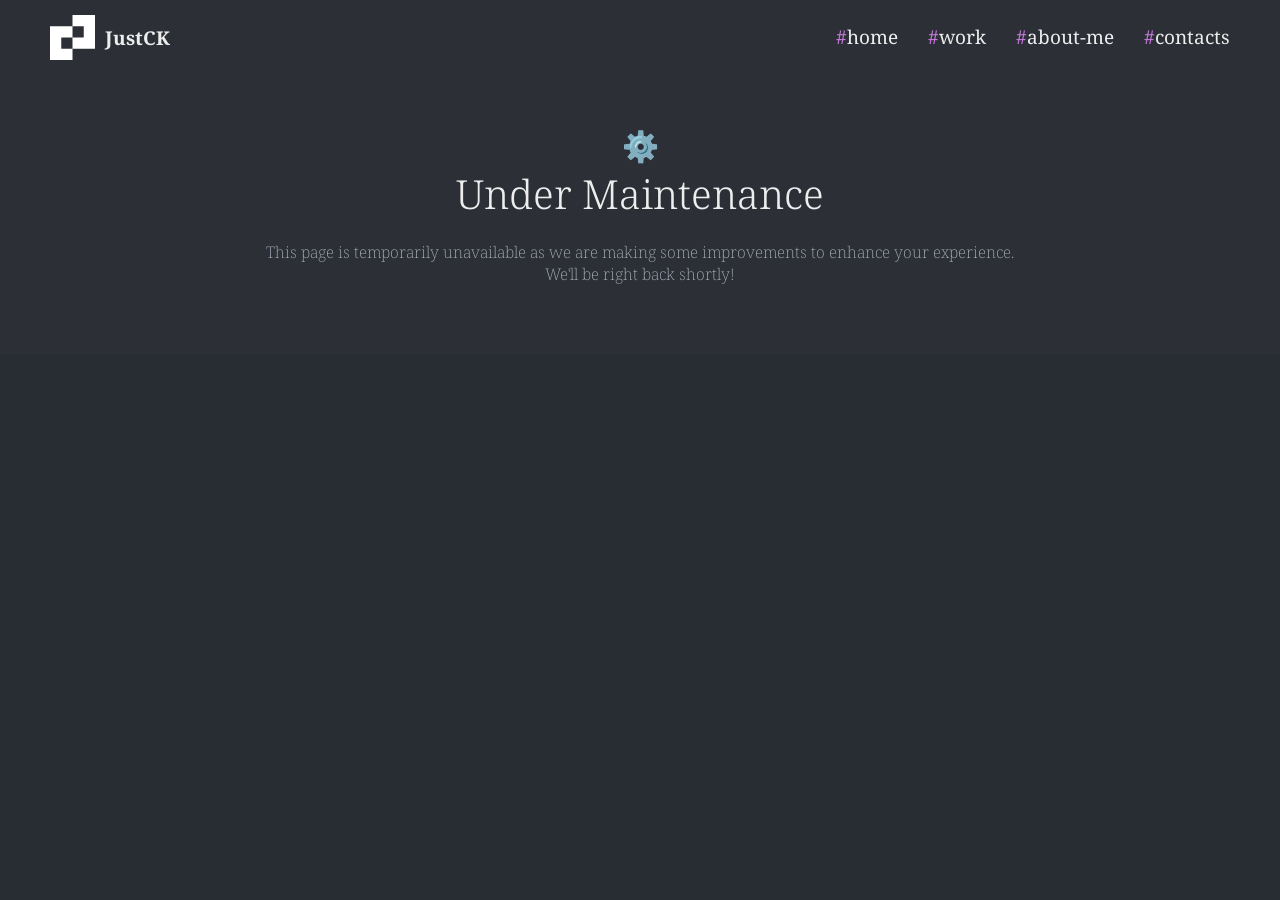
<file: about-me.html>
<!DOCTYPE html>
<html lang="en">

<head>
    <meta charset="UTF-8">
    <meta name="viewport" content="width=device-width, initial-scale=1.0">
    <title>JustCK - About Me | Official Website</title>
    <link rel="shortcut icon" href="logo.svg" type="image/x-icon">

    <!-- CSS File Link -->
    <link rel="stylesheet" href="style.css">

    <!-- JS File Link -->
    <script src="script.js" defer></script>
</head>

<body>

    <!-- =============================
            Header-Section Start
    ============================== -->
    <header class="header-section">
        <div class="container">

            <div class="nav-main-block">
                <a href="index.html" class="logo-block">
                    <img src="logo.svg" alt="Logo">
                    <h3 class="logo-name">JustCK</h3>
                </a>
                <div class="navbar-toggle">
                    <span class="bar"></span>
                    <span class="bar"></span>
                    <span class="bar"></span>
                </div>
                <nav class="sub-menu">
                    <ul class="menu">
                        <li class="nav-link"><a href="index.html"><span>#</span>home</a></li>
                        <li class="nav-link"><a href="work.html"><span>#</span>work</a></li>
                        <li class="nav-link"><a href="about-me.html"><span>#</span>about-me</a></li>
                        <li class="nav-link"><a href="contacts.html"><span>#</span>contacts</a></li>
                    </ul>
                </nav>
            </div>

        </div>
    </header>
    <!-- =============================
            Header-Section End
    ============================== -->

    <!-- =============================
            Hero-Section Start
    ============================== -->









    <!-- =============================
            Maintenance Start
    ============================== -->
    <section class="maintenance-container">
        <div class="container">
            <div class="maintenance-card">
                <div class="maintenance-icon">⚙️</div>
                <h3 class="maintenance-title">Under Maintenance</h3>
                <p class="maintenance-text">
                    This page is temporarily unavailable as we are making some improvements to enhance your experience.
                    We'll be right back shortly!
                </p>
            </div>
        </div>
    </section>

</body>

</html>
</file>
<file: style.css>
@import url('https://fonts.googleapis.com/css2?family=Noto+Serif:ital,wght@0,100..900;1,100..900&display=swap');

/* ------------------------------------- */
/*               GLOBAL                  */
/* ------------------------------------- */

:root {
    /* Text Colors */
    --text-primary: #EDEDED;
    --text-secondary: #C778DD;
    --text-gray: #ABB2BF;

    /* Background Colors */
    --bg-primary-color: #282C33;
    --bg-secondary-color: #2C3036;
    --bg-hover-color: #483B55;

    /* Grid Width CSS */
    --grid-width-2: 50%;
    --grid-width-3: 33.33%;
    --grid-width-4: 25%;
}

* {
    padding: 0;
    margin: 0;
    box-sizing: border-box;
}

body {
    font-family: "Noto Serif", serif;
    color: var(--text-primary);
    background-color: var(--bg-primary-color);
    overflow-x: hidden;
}

a {
    text-decoration: none;
    display: inline-block;
    color: var(--text-primary);
    font-weight: 400;
}

ul {
    padding-left: 24px;
}

ul li {
    list-style: none;
}

span {
    color: var(--text-secondary);
}

p {
    color: var(--text-gray);
    font-weight: 200;
    font-size: 16px;
}

img {
    max-width: 100%;
    max-height: 100%;
    width: auto;
    height: auto;
}

.container {
    max-width: 1300px;
    margin: 0 auto;
    padding: 0 50px;
    width: 100%;
    background-color: var(--bg-secondary-color);
}

.btn {
    font-size: 15px;
    font-weight: 300;
    padding: 8px 16px;
    margin: 10px 0;
    border: 1px solid var(--text-secondary);
    transition: 0.3s ease-in;
}

.btn:hover {
    background-color: var(--bg-hover-color);
}

/* ------------------------------------- */
/*            Grid-Layout CSS            */
/* ------------------------------------- */

.d-flex {
    display: flex;
}

.grid-container {
    display: flex;
    gap: 0;
    flex-wrap: wrap;
    margin: 0 -10px;
}

.grid-container .grid-item {
    margin: 0 10px 20px;
    width: 100%;
    /* align-items: center; */
    justify-content: center;
    display: flex;
}

/* ------------------------------------- */
/*          Header-Section Start         */
/* ------------------------------------- */

.nav-main-block {
    padding: 15px 0;
    display: flex;
    align-items: center;
    justify-content: space-between;
    position: relative;
}

.logo-block {
    display: flex;
    align-items: center;
}

.navbar-toggle {
    display: none;
    cursor: pointer;
    flex-direction: column;
    justify-content: space-between;
    width: 24px;
    height: 18px;
    z-index: 100;
}

.navbar-toggle .bar {
    height: 2px;
    width: 100%;
    background-color: var(--text-primary);
    transition: all 0.3s ease-in-out;
}

.menu li {
    position: relative;
    padding-bottom: 1px;
}

.menu li a::after {
    content: '';
    position: absolute;
    width: 100%;
    transform: scaleX(0);
    border-radius: 5px;
    height: 0.05em;
    bottom: 0;
    left: 0;
    background: currentcolor;
    transform-origin: bottom right;
    transition: transform 0.3s ease-out;
}

.menu li a:hover::after {
    transform: scaleX(1);
    transform-origin: bottom left;
}

/* ------------------------------------- */
/*          Hero-Section Start           */
/* ------------------------------------- */

.hero-inner {
    justify-content: space-between;
    align-items: center;
    padding: 40px 0;
    position: relative;
}



.hero-content,
.hero-visual {
    flex-direction: column;
    align-items: flex-start;
}

.hero-description {
    width: 100%;
    padding: 20px 0 10px 0;
}

.hero-visual {
    align-items: center !important;
}

.visual-img {
    position: relative;
}

.visual-img::before {
    content: '';
    position: absolute;
    background-image: url(visual-effect-img.svg);
    background-repeat: no-repeat;
    background-size: 119px;
    width: 33%;
    height: 39%;
    top: 27%;
    left: 3%;
    z-index: 1;
}

.visual-img::after {
    content: '';
    position: absolute;
    background-image: url(dots.webp);
    background-repeat: no-repeat;
    background-size: 89px;
    width: 20%;
    height: 24%;
    bottom: 10%;
    right: 8%;
    z-index: 10;
}

.hero-image {
    position: relative;
    z-index: 9;
}

.hero-bottom-description {
    width: 100%;
    display: flex;
    justify-content: center;
}

.visual-status {
    position: relative;
    width: 100%;
    max-width: 450px;
    border: 1px var(--text-gray) solid;
    padding: 3px 30px;
    display: flex;
    align-items: center;
    background-color: var(--bg-primary-color);
}

.visual-status::before {
    content: "";
    position: absolute;
    width: 16px;
    height: 16px;
    top: 50%;
    left: 8px;
    transform: translateY(-50%);
    background-color: #C778DD;
}


/*------------------------------*/
/*      Maintenance CSS         */
/*------------------------------*/
.maintenance-card {
    padding: 50px 0;
    display: flex;
    flex-direction: column;
    align-items: center;
}

.maintenance-icon {
    display: inline-block;
    font-size: 30px;
    animation: spin 5s linear infinite;
}

.maintenance-title {
    font-size: 40px;
    font-weight: 300;
}

.maintenance-text {
    width: 65%;
    text-align: center;
    padding: 20px 0;
}

@keyframes spin {
    0% {
        transform: rotate(0deg);
    }

    100% {
        transform: rotate(360deg);
    }
}   

/*------------------------------*/
/*         RESPONSIVE           */
/*------------------------------*/

@media (min-width:768px) {


    /* grid layouts */
    .grid-container.grid-2 .grid-item {
        width: calc(var(--grid-width-2) - 20px);
    }

    .grid-container.grid-3 .grid-item {
        width: calc(var(--grid-width-3) - 20px);
    }

    .grid-container.grid-4 .grid-item {
        width: calc(var(--grid-width-3) - 20px);
    }

    .logo-block img {
        width: 35px;
    }

    .logo-name {
        font-size: 16px;
        padding: 0 10px;
    }

    .sub-menu {
        display: block;
    }

    .sub-menu .menu {
        display: flex;
        gap: 30px;
    }

    .nav-link {
        font-size: 16px;
    }

    /* ------------------------------------- */
    /*          Hero-Section Start           */
    /* ------------------------------------- */
    .hero-title {
        font-size: 25px;
        font-weight: 300;
        line-height: 30px;
    }

    .hero-description p {
        letter-spacing: 0.5px;
        word-spacing: 1px;
    }



}

@media (min-width:992px) {

    /* grid layouts */
    .grid-container.grid-4 .grid-item {
        width: calc(var(--grid-width-3) - 20px);
    }

    .logo-block img {
        width: 40px;
    }

    .logo-name {
        font-size: 17px;
    }

    .nav-link {
        font-size: 17px;
    }



}

@media (min-width:1199px) {

    /* grid layouts */
    .grid-container.grid-4 .grid-item {
        width: calc(var(--grid-width-4) - 20px);
    }

    .logo-block img {
        width: 45px;
    }

    .logo-name {
        font-size: 19px;
    }

    .nav-link {
        font-size: 19px;
    }

    /* ------------------------------------- */
    /*          Hero-Section Start           */
    /* ------------------------------------- */
    .hero-inner::before {
        content: '';
        position: absolute;
        background-color: #fff;
        width: 1px;
        height: 150px;
        top: -15%;
        left: -9%;
    }

    .hero-inner::after{
        content: '';
        position: absolute;
        width: 100px;
        height: 90px;
        background-color: transparent;
        border: 1px solid #fff;
        right: -15%;
        bottom: -5%;
    }

    .social-icon {
        position: absolute;
        top: 15%;
        left: -12.2%;
        width: 5%;
    }

    .hero-title {
        font-size: 44px;
        font-weight: 300;
        line-height: 55px;
    }

    .hero-description {
        width: 80%;
        padding: 20px 0 10px 0;
    }

    .hero-description p {
        letter-spacing: 1px;
        word-spacing: 2px;
    }


}

@media (max-width: 1200px) {
    .visual-img::before {
        background-size: 98px;
        width: 45%;
        height: 55%;
        top: 27%;
        left: 3%;
    }

    .social-icon {
        display: none;
    }
}

@media (max-width: 767px) {
    .logo-block img {
        width: 35px;
    }

    .logo-name {
        font-size: 16px;
        padding: 0 10px;
    }

    .navbar-toggle {
        display: flex;
    }

    .sub-menu {
        position: fixed;
        top: 0;
        right: 0;
        width: 250px;
        height: 100vh;
        background-color: var(--bg-secondary-color);
        padding: 80px 30px 30px 30px;
        transform: translateX(100%);
        transition: transform 0.3s ease-in-out;
        z-index: 99;
    }

    .sub-menu.active {
        transform: translateX(0);
    }

    .sub-menu .menu {
        display: flex;
        flex-direction: column;
        gap: 25px;
        padding-left: 0;
    }

    .navbar-toggle.active .bar:nth-child(2) {
        opacity: 0;
    }

    .navbar-toggle.active .bar:nth-child(1) {
        transform: translateY(8px) rotate(45deg);
    }

    .navbar-toggle.active .bar:nth-child(3) {
        transform: translateY(-8px) rotate(-45deg);
    }

    /* ------------------------------------- */
    /*          Hero-Section Start           */
    /* ------------------------------------- */
    .hero-inner {
        padding: 50px 0;
    }

    .hero-title {
        font-size: 30px;
        font-weight: 300;
        line-height: 35px;
    }

    .hero-description {
        width: 80%;
        padding: 20px 0 10px 0;
    }

    .hero-description p {
        letter-spacing: 1px;
        word-spacing: 2px;
    }

    .visual-img::before {
        background-size: 100px;
        width: 40%;
        height: 50%;
        top: 26%;
        left: 8%;
        z-index: 1;
    }


    /*------------------------------*/
    /*      Maintenance CSS         */
    /*------------------------------*/

    .maintenance-title {
        font-size: 30px;
    }

    .maintenance-text {
        width: 100%;
    }
}

@media (max-width: 450px) {

    /* ------------------------------------- */
    /*          Hero-Section Start           */
    /* ------------------------------------- */
    .hero-title {
        font-size: 23px;
        font-weight: 400;
        line-height: 30px;
    }

    .hero-description {
        width: 100%;
        padding: 20px 0;
    }

    .hero-description p {
        font-size: 15px;
    }

    .hero-content .common-btn {
        display: none;
    }

    .visual-img::before {
        background-size: 85px;
        width: 40%;
        height: 50%;
        top: 29%;
        left: 3%;
        z-index: 1;
    }


    /*------------------------------*/
    /*      Maintenance CSS         */
    /*------------------------------*/

    .maintenance-card {
        padding: 20px 0;
    }

    .maintenance-title {
        font-size: 20px;
    }

    .maintenance-text {
        font-size: 15px;
        padding: 10px 0;
    }
}
</file>
